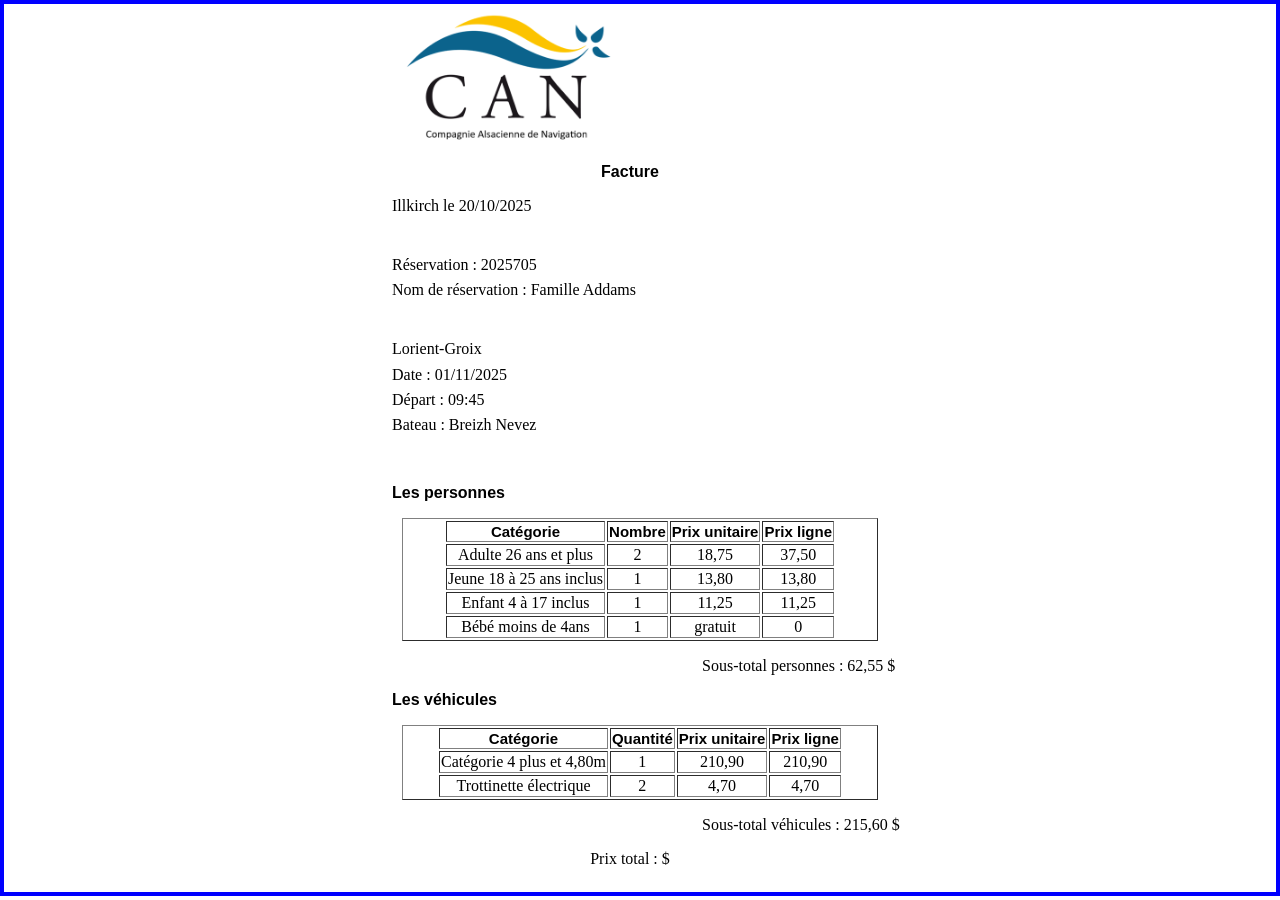
<file: Facture.html>
<!DOCTYPE html>
<html lang = "fr">
    <head>
        <img src="CAN.png">
        <title>Facture</title>
        <link rel="stylesheet" href="SAE-PW.css">
    </head>

    <body>
        
            <article>
                <p>Facture</p>
                <p>Illkirch le 20/10/2025</p>
                <br>
                <p class="LineHeight">Réservation : 2025705</p>
                <p>Nom de réservation : Famille Addams</p>
                <br>
                <p class = "LineHeight">Lorient-Groix</p>
                <p>Date : 01/11/2025</p>
                <p class = "LineHeight">Départ : 09:45</p>
                <p>Bateau : Breizh Nevez</p>
                <br>
            </article>

        <section>

            <p>Les personnes</p>
            <table border>
                <tr>
                    <td>Catégorie</td>
                    <td>Nombre</td>
                    <td>Prix unitaire</td>
                    <td>Prix ligne</td>
                </tr>
                <tr>
                    <td>Adulte 26 ans et plus</td>
                    <td>2</td>
                    <td>18,75</td>
                    <td>37,50</td>
                </tr>
                <tr>
                    <td>Jeune 18 à 25 ans inclus</td>
                    <td>1</td>
                    <td>13,80</td>
                    <td>13,80</td>
                </tr>
                <tr>
                    <td>Enfant 4 à 17 inclus</td>
                    <td>1</td>
                    <td>11,25</td>
                    <td>11,25</td>
                </tr>
                <tr>
                    <td>Bébé moins de 4ans</td>
                    <td>1</td>
                    <td>gratuit</td>
                    <td>0</td>
                </tr>
            </table>
            <p>Sous-total personnes :     62,55 $</p>
        </section>

        <section>
            <p>Les véhicules</p>
            <table border>
                <tr>
                    <td>Catégorie</td>
                    <td>Quantité</td>
                    <td>Prix unitaire</td>
                    <td>Prix ligne</td>
                </tr>
                <tr>
                    <td>Catégorie 4 plus et 4,80m</td>
                    <td>1</td>
                    <td>210,90</td>
                    <td>210,90</td>
                </tr>
                <tr>
                    <td>Trottinette électrique</td>
                    <td>2</td>
                    <td>4,70</td>
                    <td>4,70</td>
                </tr>
            </table>
            <p>Sous-total véhicules :       215,60 $</p>
        </section>
        
        <p>Prix total :   $</p>
    </body>
    
</html>
</file>
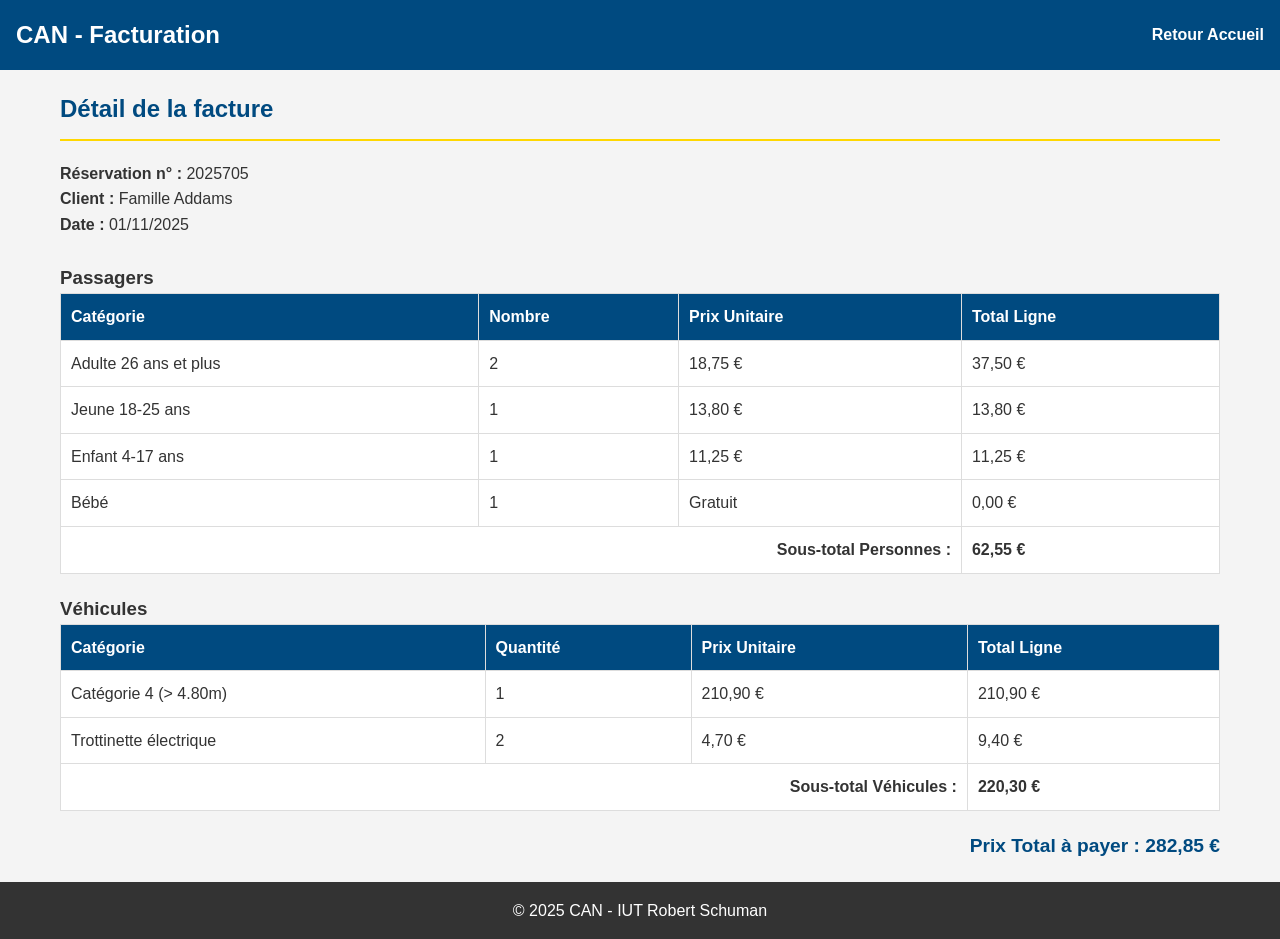
<file: facture.html>
<!DOCTYPE html>
<html lang="fr">
<head>
    <meta charset="UTF-8">
    <meta name="viewport" content="width=device-width, initial-scale=1.0">
    <title>CAN - Facture</title>
    <link rel="stylesheet" href="style.css">
</head>
<body>
    <header>
        <h1>CAN - Facturation</h1>
        <nav>
            <ul>
                <li><a href="index.html">Retour Accueil</a></li>
            </ul>
        </nav>
    </header>

    <main>
        <h2>Détail de la facture</h2>
        <section class="facture-info">
            <p><strong>Réservation n° :</strong> 2025705</p>
            <p><strong>Client :</strong> Famille Addams</p>
            <p><strong>Date :</strong> 01/11/2025</p>
        </section>
        <br>

        <h3>Passagers</h3>
        <article>
            <table>
            <thead>
                <tr>
                    <th>Catégorie</th>
                    <th>Nombre</th>
                    <th>Prix Unitaire</th>
                    <th>Total Ligne</th>
                </tr>
            </thead>
            <tbody>
                <tr>
                    <td>Adulte 26 ans et plus</td>
                    <td>2</td>
                    <td>18,75 €</td>
                    <td>37,50 €</td>
                </tr>
                <tr>
                    <td>Jeune 18-25 ans</td>
                    <td>1</td>
                    <td>13,80 €</td>
                    <td>13,80 €</td>
                </tr>
                <tr>
                    <td>Enfant 4-17 ans</td>
                    <td>1</td>
                    <td>11,25 €</td>
                    <td>11,25 €</td>
                </tr>
                <tr>
                    <td>Bébé</td>
                    <td>1</td>
                    <td>Gratuit</td>
                    <td>0,00 €</td>
                </tr>
            </tbody>
            <tfoot>
                <tr>
                    <td colspan="3" style="text-align:right"><strong>Sous-total Personnes :</strong></td>
                    <td><strong>62,55 €</strong></td>
                </tr>
            </tfoot>
        </table>

        </article>
        
        <h3>Véhicules</h3>
        <table>
            <thead>
                <tr>
                    <th>Catégorie</th>
                    <th>Quantité</th>
                    <th>Prix Unitaire</th>
                    <th>Total Ligne</th>
                </tr>
            </thead>
            <tbody>
                <tr>
                    <td>Catégorie 4 (> 4.80m)</td>
                    <td>1</td>
                    <td>210,90 €</td>
                    <td>210,90 €</td>
                </tr>
                <tr>
                    <td>Trottinette électrique</td>
                    <td>2</td>
                    <td>4,70 €</td>
                    <td>9,40 €</td>
                </tr>
            </tbody>
            <tfoot>
                <tr>
                    <td colspan="3" style="text-align:right"><strong>Sous-total Véhicules :</strong></td>
                    <td><strong>220,30 €</strong></td>
                </tr>
            </tfoot>
        </table>

        <div class="total-section">
            Prix Total à payer : 282,85 €
        </div>
    </main>

    <footer>
        <p>&copy; 2025 CAN - IUT Robert Schuman</p>
    </footer>
</body>
</html>
</file>
<file: SAE-PW.css>
html{
    border-bottom : 4px solid blue;
    border-top : 4px solid blue;
    border-left : 4px solid blue;
    border-right : 4px solid blue;
    display : flex;
    justify-content: center;
    align-items: center;
}

img{
    display : flex;
    justify-content: center;
    align-items: center;
    max-height : 65%;
    max-width: 45%;
}

article > p:first-child{
    text-align : center;
    font-weight: bold;
    font-family: sans-serif;
}

section > p:last-child{

    transform: translateX(+300px);

}

section > p:first-child{
    font-weight: bold;
    font-family: sans-serif;
}

p{
    transform: translateX(-10px);
}

section p{
    text-align:
}

body > p{
    text-align: center;
}

table{
    text-align: center;
    display : flex;
    justify-content: center;
    align-items: center;
    
}

table  tr:first-child  td{
    font-weight : bold;
    font-family: sans-serif;
    font-size: 15px;
}

.LineHeight{
    line-height: 2%;
}
</file>
<file: style.css>
/* --- RESET ET BASE --- */
* {
    box-sizing: border-box; /* Gestion simplifiée des tailles */
    margin: 0;
    padding: 0;
}

body {
    font-family: Arial, sans-serif; /* Police standard web */
    line-height: 1.6;
    color: #333;
    background-color: #f4f4f4;
    display: flex;
    flex-direction: column;
    min-height: 100vh; /* Pour que le footer soit toujours en bas */
}

/* --- HEADER & NAV (Flexbox) --- */
header {
    background-color: #004a80; /* Bleu marine rappelant la navigation */
    color: white;
    padding: 1rem;
    display: flex; /* Flexbox pour aligner Logo et Menu */
    justify-content: space-between;
    align-items: center;
    flex-wrap: wrap;
}

header h1 {
    font-size: 1.5rem;
}

nav ul {
    list-style: none;
    display: flex; /* Menu horizontal */
    gap: 20px;
}

nav a {
    color: white;
    text-decoration: none;
    font-weight: bold;
}

nav a:hover {
    text-decoration: underline;
    color: #ffd700; /* Jaune/Or pour le contraste */
}

/* --- CONTENU PRINCIPAL (Flexbox layout) --- */
main {
    flex: 1; /* Occupe l'espace restant */
    padding: 20px;
    max-width: 1200px;
    margin: 0 auto;
    width: 100%;
}

/* Titres de section */
h2 {
    color: #004a80;
    border-bottom: 2px solid #ffd700;
    padding-bottom: 10px;
    margin-bottom: 20px;
}

/* --- FOOTER --- */
footer {
    background-color: #333;
    color: white;
    text-align: center;
    padding: 1rem;
    margin-top: auto;
}

/* --- ELEMENTS SPECIFIQUES --- */

/* Accueil : Cartes de navigation */
.menu-accueil {
    display: flex;
    justify-content: space-around;
    flex-wrap: wrap;
    gap: 20px;
}

.carte-menu {
    background: white;
    border: 1px solid #ddd;
    border-radius: 8px;
    padding: 20px;
    width: 45%; /* 2 cartes par ligne */
    text-align: center;
    box-shadow: 2px 2px 10px rgba(0,0,0,0.1);
    transition: transform 0.2s;
}

.carte-menu:hover {
    transform: scale(1.02);
    border-color: #004a80;
}

.bouton {
    display: inline-block;
    background: #004a80;
    color: white;
    padding: 10px 20px;
    text-decoration: none;
    border-radius: 5px;
    margin-top: 10px;
}

/* Carte d'embarquement (Style Billet) */
.ticket {
    background: white;
    border: 2px dashed #004a80;
    max-width: 600px;
    margin: 0 auto;
    padding: 20px;
    display: flex;
    flex-direction: column;
    gap: 15px;
}

.ticket-header, .ticket-body, .ticket-footer {
    border-bottom: 1px solid #eee;
    padding-bottom: 10px;
}

.info-ligne {
    display: flex;
    justify-content: space-between;
    margin-bottom: 5px;
}

.label {
    font-weight: bold;
    color: #666;
}

/* Navigation cartes (Flèches) */
.nav-ticket {
    display: flex;
    justify-content: center;
    gap: 20px;
    margin-top: 20px;
}

/* Facture (Tableaux) */
table {
    width: 100%;
    border-collapse: collapse;
    margin-bottom: 20px;
    background: white;
}

th, td {
    border: 1px solid #ddd;
    padding: 10px;
    text-align: left;
}

th {
    background-color: #004a80;
    color: white;
}

.total-section {
    text-align: right;
    font-size: 1.2rem;
    font-weight: bold;
    color: #004a80;
}

/* Tableau de bord (Indicateurs couleur) */
.dashboard-grid {
    display: flex;
    justify-content: space-between;
    flex-wrap: wrap;
}

.stat-box {
    background: white;
    padding: 20px;
    border-radius: 8px;
    width: 48%;
    margin-bottom: 20px;
    box-shadow: 0 2px 5px rgba(0,0,0,0.1);
}

.jauge-container {
    display: flex;
    align-items: center;
    gap: 10px;
    margin-top: 10px;
}

.indicateur {
    width: 20px;
    height: 20px;
    border-radius: 50%;
    display: inline-block;
}

/* Classes couleurs  */
.vert { background-color: #4CAF50; } /* < 50% */
.orange { background-color: #FF9800; } /* 50-75% */
.rouge { background-color: #F44336; } /* 75-100% */
.jaune-fluo { background-color: #EAFF00; border: 1px solid #999;} /* > 100% */

/* Statistiques */
.stats-container {
    display: flex;
    flex-wrap: wrap;
    gap: 20px;
}

.stat-card {
    flex: 1;
    min-width: 250px;
    background: white;
    padding: 15px;
    border-left: 5px solid #004a80;
}

/* --- MEDIA QUERIES (Responsive) [cite: 6494] --- */
@media (max-width: 768px) {
    header {
        flex-direction: column;
        text-align: center;
    }
    
    nav ul {
        flex-direction: column;
        padding-top: 10px;
    }

    .carte-menu, .stat-box {
        width: 100%; /* Pleine largeur sur mobile */
    }

    .info-ligne {
        flex-direction: column; /* Les infos du ticket passent l'une sous l'autre */
    }
}
</file>
